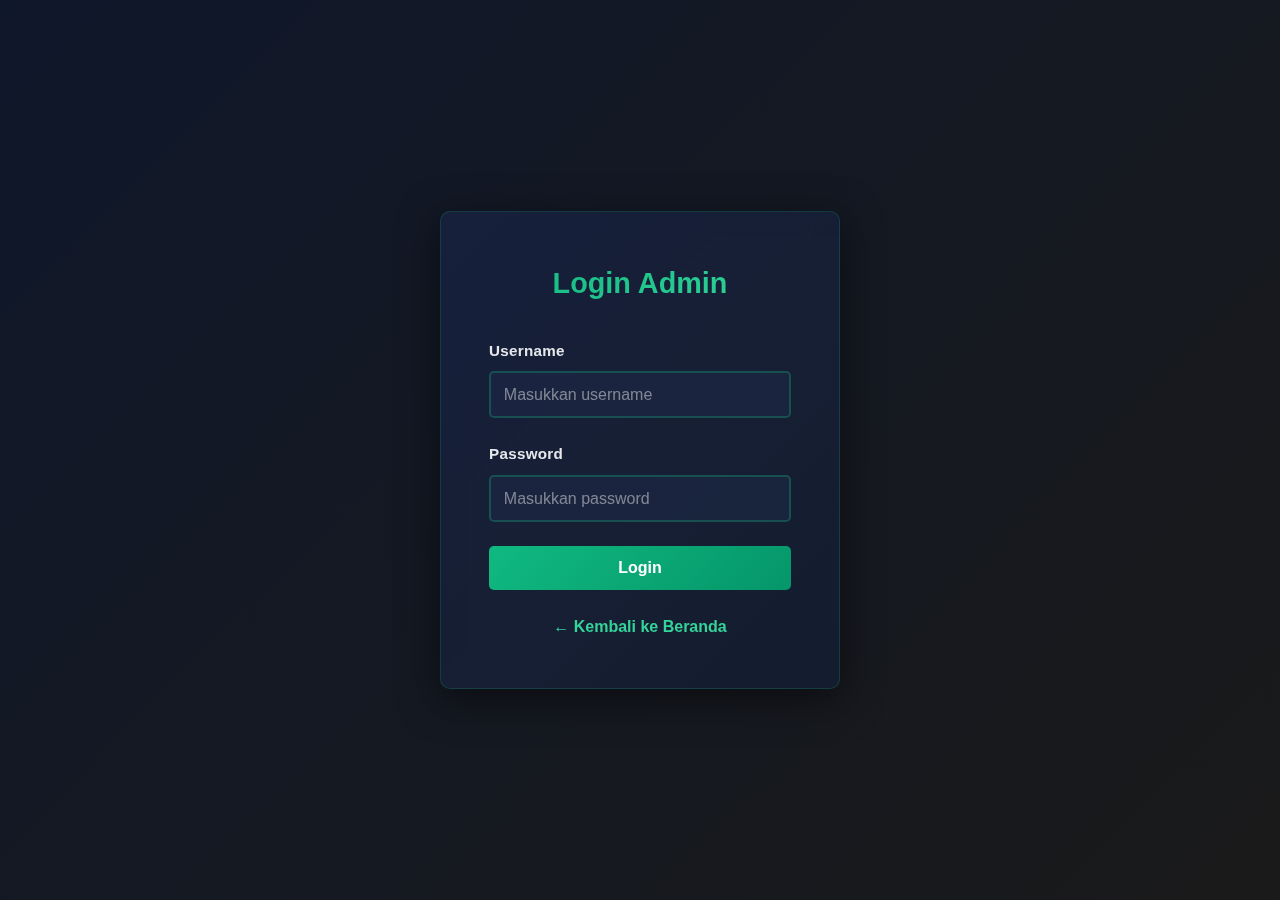
<file: login.html>
<!DOCTYPE html>
<html lang="id">
<head>
    <meta charset="UTF-8">
    <meta name="viewport" content="width=device-width, initial-scale=1.0">
    <title>Login Admin - Pemeliharaan Fasilitas</title>
    <link rel="stylesheet" href="style.css">
    <style>
        .login-container {
            display: flex;
            justify-content: center;
            align-items: center;
            min-height: 100vh;
            background: linear-gradient(135deg, #0f172a 0%, #1a1a1a 100%);
        }

        .login-box {
            background: linear-gradient(135deg, rgba(25, 35, 65, 0.8) 0%, rgba(20, 30, 50, 0.8) 100%);
            padding: 3rem;
            border-radius: 10px;
            box-shadow: 0 10px 40px rgba(0, 0, 0, 0.5);
            width: 100%;
            max-width: 400px;
            border: 1px solid rgba(16, 185, 129, 0.2);
            backdrop-filter: blur(10px);
        }

        .login-box h2 {
            text-align: center;
            color: #ffffff;
            margin-bottom: 2rem;
            font-size: 1.8rem;
            background: linear-gradient(135deg, #10b981 0%, #34d399 100%);
            -webkit-background-clip: text;
            -webkit-text-fill-color: transparent;
            background-clip: text;
        }

        .form-group {
            margin-bottom: 1.5rem;
        }

        .form-group label {
            display: block;
            margin-bottom: 0.5rem;
            color: #e5e7eb;
            font-weight: 600;
        }

        .form-group input {
            width: 100%;
            padding: 0.8rem;
            border: 2px solid rgba(16, 185, 129, 0.3);
            border-radius: 5px;
            font-size: 1rem;
            transition: border-color 0.3s ease;
            background: rgba(30, 40, 70, 0.6);
            color: #ffffff;
        }

        .form-group input::placeholder {
            color: rgba(229, 231, 235, 0.5);
        }

        .form-group input:focus {
            outline: none;
            border-color: #10b981;
            box-shadow: 0 0 0 4px rgba(16, 185, 129, 0.25);
            background: rgba(40, 50, 80, 0.7);
        }

        .btn-login {
            width: 100%;
            padding: 0.8rem;
            background: linear-gradient(135deg, #10b981 0%, #059669 100%);
            color: white;
            border: none;
            border-radius: 5px;
            font-size: 1rem;
            font-weight: bold;
            cursor: pointer;
            transition: transform 0.3s ease, box-shadow 0.3s ease;
        }

        .btn-login:hover {
            transform: translateY(-2px);
            box-shadow: 0 5px 20px rgba(16, 185, 129, 0.5);
        }

        .error-message {
            color: #fca5a5;
            text-align: center;
            margin-bottom: 1rem;
            padding: 0.8rem;
            background: linear-gradient(135deg, rgba(220, 38, 38, 0.2) 0%, rgba(153, 27, 27, 0.1) 100%);
            border-radius: 5px;
            display: none;
            border: 1px solid rgba(220, 38, 38, 0.3);
        }

        .back-link {
            text-align: center;
            margin-top: 1.5rem;
        }

        .back-link a {
            color: #34d399;
            text-decoration: none;
            font-weight: 600;
            transition: color 0.3s ease;
        }

        .back-link a:hover {
            color: #10b981;
            text-decoration: underline;
        }
    </style>
</head>
<body>
    <div class="login-container">
        <div class="login-box">
            <h2>Login Admin</h2>
            <div id="errorMessage" class="error-message"></div>
            <form id="loginForm">
                <div class="form-group">
                    <label for="username">Username</label>
                    <input type="text" id="username" name="username" required placeholder="Masukkan username">
                </div>
                <div class="form-group">
                    <label for="password">Password</label>
                    <input type="password" id="password" name="password" required placeholder="Masukkan password">
                </div>
                <button type="submit" class="btn-login">Login</button>
            </form>
            <div class="back-link">
                <a href="index.html">← Kembali ke Beranda</a>
            </div>
        </div>
    </div>

    <script>
        // Kredensial admin (dalam praktik real, ini harus di server dengan enkripsi)
        const ADMIN_USERNAME = 'admin';
        const ADMIN_PASSWORD = 'admin1122';

        document.getElementById('loginForm').addEventListener('submit', function(e) {
            e.preventDefault();
            
            const username = document.getElementById('username').value.trim();
            const password = document.getElementById('password').value.trim();
            const errorMessage = document.getElementById('errorMessage');

            // Validasi input tidak kosong
            if (!username || !password) {
                errorMessage.textContent = 'Username dan password tidak boleh kosong!';
                errorMessage.style.display = 'block';
                setTimeout(() => {
                    errorMessage.style.display = 'none';
                }, 3000);
                return;
            }

            // Validasi panjang password minimal
            if (password.length < 6) {
                errorMessage.textContent = 'Password minimal 6 karakter!';
                errorMessage.style.display = 'block';
                setTimeout(() => {
                    errorMessage.style.display = 'none';
                }, 3000);
                return;
            }

            // Validasi username dan password
            if (username === ADMIN_USERNAME && password === ADMIN_PASSWORD) {
                // Simpan session ke localStorage
                localStorage.setItem('adminLoggedIn', 'true');
                localStorage.setItem('adminUsername', username);
                
                // Hapus pesan error jika ada
                errorMessage.style.display = 'none';
                
                // Tampilkan loading
                const btn = event.target.querySelector('button');
                const originalText = btn.textContent;
                btn.textContent = 'Memproses...';
                btn.disabled = true;
                
                // Redirect ke dashboard admin setelah 1 detik
                setTimeout(() => {
                    window.location.href = 'admin.html';
                }, 1000);
            } else {
                errorMessage.textContent = 'Username atau password salah!';
                errorMessage.style.display = 'block';
                
                // Hapus pesan error setelah 3 detik
                setTimeout(() => {
                    errorMessage.style.display = 'none';
                }, 3000);
                
                // Kosongkan field password
                document.getElementById('password').value = '';
                document.getElementById('password').focus();
            }
        });

        // Fokus ke field password saat enter di username
        document.getElementById('username').addEventListener('keypress', function(e) {
            if (e.key === 'Enter') {
                document.getElementById('password').focus();
            }
        });

        // Submit form saat enter di password
        document.getElementById('password').addEventListener('keypress', function(e) {
            if (e.key === 'Enter') {
                document.getElementById('loginForm').dispatchEvent(new Event('submit'));
            }
        });

        // Clear error message saat user mulai mengetik
        document.getElementById('username').addEventListener('input', function() {
            document.getElementById('errorMessage').style.display = 'none';
        });

        document.getElementById('password').addEventListener('input', function() {
            document.getElementById('errorMessage').style.display = 'none';
        });
    </script>
</body>
</html>
</file>
<file: style.css>
* {
    margin: 0;
    padding: 0;
    box-sizing: border-box;
}

body {
    font-family: 'Inter', 'Segoe UI', Tahoma, Geneva, Verdana, sans-serif;
    line-height: 1.6;
    color: #ffffff;
    background: linear-gradient(135deg, #0f172a 0%, #1a1a1a 100%);
    font-feature-settings: "kern" 1;
    background-attachment: fixed;
}

.container {
    max-width: 1200px;
    margin: 0 auto;
    padding: 0 20px;
}

/* ============================================
   3D ANIMATIONS & MODERN EFFECTS
   ============================================ */

/* 3D Scene Container Styling */
.hero-3d-wrapper {
    position: absolute;
    top: 0;
    left: 0;
    right: 0;
    bottom: 0;
    z-index: 0;
    overflow: hidden;
    opacity: 0.75;
    background: linear-gradient(135deg, rgba(16, 185, 129, 0.1) 0%, rgba(5, 150, 105, 0.05) 100%);
    filter: blur(0.5px);
}

#hero-3d-container {
    width: 100%;
    height: 100%;
    position: relative;
}

#hero-3d-container canvas {
    display: block !important;
    width: 100% !important;
    height: 100% !important;
}

/* Footer 3D Container */
.footer-3d-wrapper {
    position: absolute;
    top: 0;
    left: 0;
    right: 0;
    height: 100%;
    z-index: 0;
    opacity: 0.5;
    pointer-events: none;
    overflow: hidden;
}

#footer-3d-container {
    width: 100%;
    height: 100%;
}

#footer-3d-container canvas {
    display: block !important;
    width: 100% !important;
    height: 100% !important;
}

/* Glow Effects for 3D Models */
@keyframes glowPulse {
    0%, 100% {
        filter: drop-shadow(0 0 8px rgba(16, 185, 129, 0.4));
    }
    50% {
        filter: drop-shadow(0 0 16px rgba(16, 185, 129, 0.8)) drop-shadow(0 0 24px rgba(102, 126, 234, 0.4));
    }
}

@keyframes float3D {
    0%, 100% {
        transform: translateY(0px) translateZ(0);
    }
    50% {
        transform: translateY(-10px) translateZ(10px);
    }
}

@keyframes rotate3D {
    from {
        transform: rotateX(0) rotateY(0) rotateZ(0);
    }
    to {
        transform: rotateX(360deg) rotateY(360deg) rotateZ(360deg);
    }
}

/* Shimmer effect untuk cards */
@keyframes shimmer3D {
    0% {
        filter: brightness(1);
    }
    50% {
        filter: brightness(1.2) drop-shadow(0 0 20px rgba(16, 185, 129, 0.5));
    }
    100% {
        filter: brightness(1);
    }
}

/* Header & Navigation - Modern Glass Effect */
.header {
    background: rgba(15, 23, 42, 0.98);
    backdrop-filter: blur(20px);
    color: white;
    padding: 1rem 0;
    box-shadow: 0 8px 32px rgba(0, 0, 0, 0.5), 0 2px 8px rgba(0, 0, 0, 0.3);
    position: sticky;
    top: 0;
    z-index: 100;
    border-bottom: 2px solid rgba(16, 185, 129, 0.3);
    animation: slideDown 0.6s ease;
}

@keyframes slideDown {
    from {
        transform: translateY(-100%);
        opacity: 0;
    }
    to {
        transform: translateY(0);
        opacity: 1;
    }
}

.header-content {
    display: flex;
    justify-content: space-between;
    align-items: center;
    max-width: 1200px;
    margin: 0 auto;
    padding: 0 20px;
}

.logo h1 {
    font-size: 1.8rem;
    font-weight: 900;
    letter-spacing: -0.5px;
    text-shadow: 0 2px 8px rgba(0,0,0,0.2);
    color: white;
    animation: slideInTitle 0.6s ease, glowPulse 4s ease-in-out infinite;
}

.navbar ul {
    display: flex;
    list-style: none;
    gap: 0.3rem;
    flex-wrap: wrap;
}

.navbar a {
    color: white;
    text-decoration: none;
    font-weight: 600;
    font-size: 0.95rem;
    padding: 0.7rem 1.3rem;
    border-radius: 25px;
    transition: all 0.3s cubic-bezier(0.4, 0, 0.2, 1);
    position: relative;
    overflow: hidden;
    display: inline-block;
    letter-spacing: 0.2px;
    backdrop-filter: blur(10px);
}

.navbar a::before {
    content: '';
    position: absolute;
    top: 50%;
    left: 50%;
    width: 0;
    height: 0;
    background: rgba(255,255,255,0.2);
    border-radius: 50%;
    transform: translate(-50%, -50%);
    transition: width 0.5s ease, height 0.5s ease;
}

.navbar a:hover::before {
    width: 300px;
    height: 300px;
}

.navbar a:hover {
    transform: translateY(-3px);
    box-shadow: 0 8px 16px rgba(255,255,255,0.3);
    background: rgba(255, 255, 255, 0.15);
}

/* Main Content */
.main-content {
    min-height: calc(100vh - 200px);
}

.section {
    padding: 6rem 0;
    position: relative;
    overflow: hidden;
    animation: fadeInSection 0.8s ease-out both;
    backdrop-filter: blur(0.5px);
}

.section:nth-child(1) { animation-delay: 0s; }
.section:nth-child(2) { animation-delay: 0.2s; }
.section:nth-child(3) { animation-delay: 0.4s; }

@keyframes fadeInSection {
    from {
        opacity: 0;
        transform: translateY(30px);
    }
    to {
        opacity: 1;
        transform: translateY(0);
    }
}

.section::before {
    content: '';
    position: absolute;
    top: 0;
    left: 0;
    right: 0;
    height: 1px;
    background: linear-gradient(90deg, transparent, rgba(16,185,129,0.3), transparent);
    animation: slideIn 1s ease-out;
}

@keyframes slideIn {
    from {
        transform: scaleX(0);
        transform-origin: left;
    }
    to {
        transform: scaleX(1);
        transform-origin: left;
    }
}

.section h2 {
    text-align: center;
    font-size: 2.8rem;
    margin-bottom: 1rem;
    color: #ffffff;
    letter-spacing: -1.5px;
    font-weight: 900;
    text-transform: uppercase;
    background: linear-gradient(135deg, #10b981 0%, #34d399 100%);
    -webkit-background-clip: text;
    -webkit-text-fill-color: transparent;
    background-clip: text;
    text-shadow: 0 2px 10px rgba(16, 185, 129, 0.3);
}

.section h2::after {
    content: '';
    display: block;
    width: 100px;
    height: 6px;
    background: linear-gradient(90deg, #10b981, #059669, #047857);
    margin: 1.5rem auto 0;
    border-radius: 3px;
    box-shadow: 0 4px 12px rgba(16, 185, 129, 0.3);
}

/* Hero Section - Premium Design dengan 3D */
.hero {
    background: linear-gradient(135deg, rgba(15, 23, 42, 0.95) 0%, rgba(20, 30, 50, 0.95) 100%), url('https://images.unsplash.com/photo-1486406146926-c627a92ad1ab?w=1200&h=600&fit=crop') center/cover;
    color: white;
    text-align: center;
    padding: 10rem 0 8rem;
    position: relative;
    overflow: hidden;
    min-height: 600px;
    display: flex;
    align-items: center;
    justify-content: center;
    animation: heroGlow 6s ease-in-out infinite;
}

@keyframes heroGlow {
    0%, 100% {
        box-shadow: inset 0 0 30px rgba(16, 185, 129, 0.3), 0 0 40px rgba(16, 185, 129, 0.2);
    }
    50% {
        box-shadow: inset 0 0 50px rgba(16, 185, 129, 0.5), 0 0 60px rgba(16, 185, 129, 0.4);
    }
}

.hero::before {
    content: '';
    position: absolute;
    top: -50%;
    right: -10%;
    width: 600px;
    height: 600px;
    background: radial-gradient(circle, rgba(255,255,255,0.1) 0%, transparent 70%);
    border-radius: 50%;
    animation: float 6s ease-in-out infinite, rotate3D 20s linear infinite;
}

.hero::after {
    content: '';
    position: absolute;
    bottom: -30%;
    left: -5%;
    width: 500px;
    height: 500px;
    background: radial-gradient(circle, rgba(255,255,255,0.1) 0%, transparent 70%);
    border-radius: 50%;
    animation: float 8s ease-in-out infinite reverse, rotate3D 30s linear infinite reverse;
}

.hero .container {
    position: relative;
    z-index: 2;
}

.hero h2 {
    color: white;
    font-size: 3.2rem;
    margin-bottom: 1rem;
    letter-spacing: -2px;
    font-weight: 900;
    text-transform: uppercase;
    animation: slideInDown 0.8s ease, glowPulse 4s ease-in-out infinite;
    text-shadow: 0 4px 20px rgba(0,0,0,0.4), 0 0 40px rgba(255,255,255,0.2);
}

.hero h2::after {
    background: rgba(255,255,255,0.5);
}

.hero p {
    font-size: 1.2rem;
    opacity: 0.98;
    max-width: 600px;
    margin: 0 auto;
    font-weight: 500;
    letter-spacing: 0.3px;
    animation: slideInUp 0.8s ease 0.2s both;
}

@keyframes slideInDown {
    from {
        opacity: 0;
        transform: translateY(-30px);
    }
    to {
        opacity: 1;
        transform: translateY(0);
    }
}

@keyframes slideInUp {
    from {
        opacity: 0;
        transform: translateY(30px);
    }
    to {
        opacity: 1;
        transform: translateY(0);
    }
}

@keyframes float {
    0%, 100% { transform: translateY(0px); }
    50% { transform: translateY(30px); }
}

/* Card Grid */
.card-grid {
    display: grid;
    grid-template-columns: repeat(auto-fit, minmax(300px, 1fr));
    gap: 2rem;
    margin-bottom: 2rem;
}

.card {
    background: linear-gradient(135deg, rgba(30, 40, 70, 0.8) 0%, rgba(25, 35, 65, 0.8) 100%);
    border-radius: 20px;
    padding: 3rem 2rem;
    text-align: center;
    box-shadow: 0 10px 40px rgba(0, 0, 0, 0.3), 0 2px 8px rgba(0, 0, 0, 0.2);
    transition: all 0.4s cubic-bezier(0.175, 0.885, 0.32, 1.275);
    border: 2px solid rgba(16, 185, 129, 0.3);
    position: relative;
    overflow: hidden;
    animation: slideInUp 0.6s ease both;
    perspective: 1000px;
    backdrop-filter: blur(10px);
}

.card:nth-child(1) { animation-delay: 0.1s; }
.card:nth-child(2) { animation-delay: 0.2s; }
.card:nth-child(3) { animation-delay: 0.3s; }
.card:nth-child(4) { animation-delay: 0.4s; }
.card:nth-child(5) { animation-delay: 0.5s; }

.card::before {
    content: '';
    position: absolute;
    top: 0;
    left: 0;
    right: 0;
    height: 5px;
    background: linear-gradient(90deg, #10b981, #059669, #047857);
    transform: scaleX(0);
    transform-origin: left;
    transition: transform 0.4s ease;
}

.card:hover::before {
    transform: scaleX(1);
}

.card:hover {
    transform: translateY(-20px) scale(1.05) rotateX(5deg);
    box-shadow: 0 30px 60px rgba(16, 185, 129, 0.4), 0 0 30px rgba(102, 126, 234, 0.4), inset 0 1px 0 rgba(255, 255, 255, 0.2);
    border-color: rgba(16, 185, 129, 0.6);
    background: linear-gradient(135deg, rgba(40, 50, 80, 0.9) 0%, rgba(35, 45, 75, 0.9) 50%, rgba(30, 40, 70, 0.9) 100%);
    animation: shimmer3D 1s ease;
}

.card-icon {
    font-size: 3.5rem;
    margin-bottom: 1.5rem;
    display: inline-block;
    padding: 1.5rem;
    border-radius: 50%;
    background: linear-gradient(135deg, rgba(16, 185, 129, 0.2) 0%, rgba(5, 150, 105, 0.1) 100%);
    transition: all 0.4s cubic-bezier(0.175, 0.885, 0.32, 1.275);
    animation: bounce 2s ease-in-out infinite, float3D 3s ease-in-out infinite;
    box-shadow: 0 8px 16px rgba(16, 185, 129, 0.25);
}

.card:nth-child(2) .card-icon { animation-delay: 0.2s, 0.2s; }
.card:nth-child(3) .card-icon { animation-delay: 0.4s, 0.4s; }
.card:nth-child(4) .card-icon { animation-delay: 0.6s, 0.6s; }
.card:nth-child(5) .card-icon { animation-delay: 0.8s, 0.8s; }

.card:hover .card-icon {
    transform: scale(1.25) rotateY(360deg);
    background: linear-gradient(135deg, rgba(16, 185, 129, 0.4) 0%, rgba(5, 150, 105, 0.3) 100%);
    box-shadow: 0 12px 28px rgba(16, 185, 129, 0.45), 0 0 30px rgba(102, 126, 234, 0.4);
}

@keyframes bounce {
    0%, 100% { transform: translateY(0); }
    50% { transform: translateY(-10px); }
}

@keyframes bounce {
    0%, 100% { transform: translateY(0); }
    50% { transform: translateY(-10px); }
}

.card h3 {
    color: #ffffff;
    margin-bottom: 1rem;
    font-size: 1.5rem;
    letter-spacing: -0.3px;
    font-weight: 800;
    background: linear-gradient(135deg, #34d399 0%, #10b981 100%);
    -webkit-background-clip: text;
    -webkit-text-fill-color: transparent;
    background-clip: text;
}

.card p {
    color: #e5e7eb;
    line-height: 1.8;
    font-size: 1rem;
    font-weight: 500;
}

/* Pengumuman & Agenda Card */
.data-grid {
    display: grid;
    grid-template-columns: repeat(auto-fill, minmax(350px, 1fr));
    gap: 2rem;
    margin-bottom: 1rem;
}

.data-card {
    background: linear-gradient(135deg, #ffffff 0%, #f9fafb 100%);
    border-radius: 16px;
    padding: 2.2rem;
    box-shadow: 0 10px 35px rgba(16,185,129,0.1), 0 2px 8px rgba(0, 0, 0, 0.05);
    transition: all 0.4s cubic-bezier(0.175, 0.885, 0.32, 1.275);
    border-left: 6px solid #10b981;
    position: relative;
    overflow: hidden;
}

.data-card::before {
    content: '';
    position: absolute;
    top: 0;
    right: -50%;
    width: 100%;
    height: 100%;
    background: linear-gradient(135deg, rgba(16, 185, 129, 0.1) 0%, transparent 100%);
    transition: right 0.4s ease;
}

.data-card:hover::before {
    right: -100%;
}

.data-card:hover {
    transform: translateY(-8px);
    box-shadow: 0 15px 50px rgba(16,185,129,0.2), 0 8px 16px rgba(0, 0, 0, 0.1);
    border-left-color: #047857;
}
.data-card::after {
    content: '';
    position: absolute;
    top: 0;
    right: -50px;
    width: 100px;
    height: 100px;
    background: radial-gradient(circle, rgba(16,185,129,0.12) 0%, transparent 70%);
    border-radius: 50%;
    transition: all 0.4s ease;
}

.data-card:hover {
    transform: translateY(-8px);
    box-shadow: 0 15px 40px rgba(16,185,129,0.25);
    border-left-color: #059669;
}

.data-card:hover::after {
    right: -20px;
}

.data-card .tanggal {
    color: #6b7280;
    font-size: 0.85rem;
    margin-bottom: 0.8rem;
    text-transform: uppercase;
    letter-spacing: 0.8px;
    font-weight: 700;
}

.data-card .label {
    color: #10b981;
    font-weight: 800;
    font-size: 0.9rem;
    padding: 0.4rem 0.8rem;
    background: rgba(16,185,129,0.1);
    border-radius: 6px;
    display: inline-block;
    margin-bottom: 0.8rem;
    letter-spacing: 0.3px;
}

.data-card .info-item {
    margin-bottom: 0.8rem;
    font-size: 0.95rem;
}

.data-card .info-label {
    color: #6b7280;
    font-weight: 700;
    font-size: 0.85rem;
    text-transform: uppercase;
    letter-spacing: 0.4px;
}

.data-card .info-value {
    color: #1f2937;
    font-weight: 700;
    margin-top: 0.3rem;
    padding-left: 0.5rem;
    border-left: 3px solid #10b981;
    padding-left: 0.8rem;
}

.data-card .deskripsi {
    color: #4b5563;
    font-size: 0.9rem;
    line-height: 1.6;
    margin-top: 1rem;
    padding-top: 1rem;
    border-top: 1px solid rgba(16,185,129,0.1);
    font-weight: 500;
}

.empty-message {
    text-align: center;
    padding: 2rem;
    color: #9ca3af;
    font-size: 0.95rem;
    font-weight: 500;
}

.pengumuman-card-home {
    background: white;
    border-left: 5px solid #10b981;
    padding: 1.8rem;
    border-radius: 12px;
    box-shadow: 0 5px 20px rgba(16,185,129,0.15);
    transition: all 0.4s cubic-bezier(0.175, 0.885, 0.32, 1.275);
    position: relative;
    overflow: hidden;
}

.pengumuman-card-home::after {
    content: '';
    position: absolute;
    top: 0;
    right: -50px;
    width: 100px;
    height: 100px;
    background: radial-gradient(circle, rgba(16,185,129,0.12) 0%, transparent 70%);
    border-radius: 50%;
    transition: all 0.4s ease;
}

.pengumuman-card-home:hover {
    transform: translateX(8px) translateY(-5px);
    box-shadow: 0 15px 40px rgba(16,185,129,0.3);
    border-left-color: #059669;
}

.pengumuman-card-home:hover::after {
    right: -20px;
}

.pengumuman-card-home .tanggal {
    color: #6b7280;
    font-size: 0.85rem;
    margin-bottom: 0.8rem;
    text-transform: uppercase;
    letter-spacing: 0.8px;
    font-weight: 700;
}

.pengumuman-card-home .judul {
    color: #047857;
    font-weight: 900;
    font-size: 1.15rem;
    margin-bottom: 0.8rem;
    letter-spacing: -0.3px;
}

.pengumuman-card-home .isi {
    color: #4b5563;
    font-size: 0.95rem;
    line-height: 1.6;
    font-weight: 500;
}

.agenda-card-home {
    background: white;
    border-left: 5px solid #10b981;
    padding: 1.8rem;
    border-radius: 12px;
    box-shadow: 0 5px 20px rgba(16,185,129,0.15);
    transition: all 0.4s cubic-bezier(0.175, 0.885, 0.32, 1.275);
    position: relative;
    overflow: hidden;
}

.agenda-card-home::after {
    content: '';
    position: absolute;
    top: 0;
    right: -50px;
    width: 100px;
    height: 100px;
    background: radial-gradient(circle, rgba(16,185,129,0.12) 0%, transparent 70%);
    border-radius: 50%;
    transition: all 0.4s ease;
}

.agenda-card-home:hover {
    transform: translateX(8px) translateY(-5px);
    box-shadow: 0 15px 40px rgba(16,185,129,0.3);
    border-left-color: #059669;
}

.agenda-card-home:hover::after {
    right: -20px;
}

.agenda-card-home .jam {
    background: linear-gradient(135deg, #10b981, #059669);
    color: white;
    padding: 0.6rem 1rem;
    border-radius: 8px;
    font-weight: 800;
    display: inline-block;
    margin-bottom: 0.8rem;
    font-size: 0.9rem;
    letter-spacing: 0.5px;
    box-shadow: 0 4px 12px rgba(16,185,129,0.35);
}

.agenda-card-home .tanggal {
    color: #6b7280;
    font-size: 0.85rem;
    margin-bottom: 0.8rem;
    text-transform: uppercase;
    letter-spacing: 0.8px;
    font-weight: 700;
}

.agenda-card-home .judul {
    color: #047857;
    font-weight: 900;
    font-size: 1.15rem;
    margin-bottom: 0.8rem;
    letter-spacing: -0.3px;
}

.agenda-card-home .pic {
    color: #4b5563;
    font-size: 0.9rem;
    margin-bottom: 0.6rem;
    font-weight: 700;
    letter-spacing: 0.2px;
}

.agenda-card-home .keterangan {
    color: #5a6b79;
    font-size: 0.9rem;
    line-height: 1.6;
    font-weight: 500;
}

/* Section dengan background */
.section:nth-child(odd) {
    background: linear-gradient(135deg, rgba(16,185,129,0.06) 0%, rgba(5,150,105,0.04) 100%);
}

.section:nth-child(even) {
    background: #ffffff;
    color: #0f172a; /* Dark text for readability on light background */
}

/* Ensure headings and common text become dark on light sections */
.section:nth-child(even) h2 {
    -webkit-text-fill-color: initial !important;
    -webkit-background-clip: unset !important;
    background-clip: unset !important;
    background: none !important;
    color: #047857 !important; /* strong green for headings */
    text-shadow: none !important;
}

.section:nth-child(even) h2::after {
    background: linear-gradient(90deg, #047857, #059669) !important;
    box-shadow: none !important;
}

/* Make paragraph, card and table text dark on light sections */
.section:nth-child(even) p,
.section:nth-child(even) .card p,
.section:nth-child(even) .data-card .isi,
.section:nth-child(even) .pengumuman-card-home .isi,
.section:nth-child(even) .agenda-card-home .keterangan {
    color: #0f172a !important;
}

/* Table adjustments for better contrast and spacing */
.data-table {
    width: 100%;
    border-collapse: collapse;
    background: transparent;
    color: inherit;
}
.data-table th,
.data-table td {
    padding: 0.9rem 1rem;
    border-bottom: 1px solid rgba(4, 120, 87, 0.12);
    text-align: left;
    vertical-align: middle;
    color: inherit;
    font-weight: 600;
}
.table-responsive { overflow-x: auto; }

/* Ensure links and small labels are visible */
.section:nth-child(even) a,
.section:nth-child(even) .label,
.section:nth-child(even) .data-card .info-value {
    color: #065f46 !important;
}

/* Footer */
.footer {
    background: linear-gradient(135deg, #0f172a 0%, #1a1a1a 50%, #1f2a3a 100%);
    color: white;
    text-align: center;
    padding: 4rem 0 2rem;
    margin-top: 6rem;
    border-top: 3px solid rgba(16, 185, 129, 0.3);
    position: relative;
    overflow: hidden;
    animation: footerGlow 6s ease-in-out infinite;
}

@keyframes footerGlow {
    0%, 100% {
        box-shadow: inset 0 0 30px rgba(16, 185, 129, 0.3);
    }
    50% {
        box-shadow: inset 0 0 50px rgba(16, 185, 129, 0.6), 0 0 30px rgba(16, 185, 129, 0.2);
    }
}

.footer::before {
    content: '';
    position: absolute;
    top: 0;
    left: 0;
    right: 0;
    bottom: 0;
    background: 
        radial-gradient(circle at 20% 50%, rgba(255,255,255,0.1) 0%, transparent 50%),
        radial-gradient(circle at 80% 80%, rgba(255,255,255,0.05) 0%, transparent 50%);
    pointer-events: none;
    animation: shimmer3D 4s ease-in-out infinite;
}

.footer .container {
    position: relative;
    z-index: 2;
}

.footer p {
    margin: 0.8rem 0;
    opacity: 0.98;
    font-weight: 500;
    letter-spacing: 0.4px;
    font-size: 0.95rem;
    animation: slideInUp 0.8s ease;
}

.footer a {
    color: #34d399;
    text-decoration: none;
    transition: all 0.3s cubic-bezier(0.4, 0, 0.2, 1);
    font-weight: 700;
    position: relative;
    padding-bottom: 2px;
}

.footer a::after {
    content: '';
    position: absolute;
    bottom: 0;
    left: 0;
    width: 0;
    height: 2px;
    background: #34d399;
    transition: width 0.3s ease;
    box-shadow: 0 0 10px rgba(52, 211, 153, 0.5);
}

.footer a:hover::after {
    width: 100%;
    box-shadow: 0 0 20px rgba(167, 243, 208, 0.8);
}

.footer a:hover {
    color: white;
    text-decoration: underline;
    text-shadow: 0 0 10px rgba(167, 243, 208, 0.6);
    animation: glowPulse 1s ease;
}

/* Responsive Design */
@media (max-width: 1024px) {
    .section h2 {
        font-size: 2rem;
    }

    .hero h2 {
        font-size: 2.5rem;
    }

    .card-grid {
        grid-template-columns: repeat(auto-fit, minmax(250px, 1fr));
        gap: 1.5rem;
    }
}

@media (max-width: 768px) {
    .header-content {
        flex-direction: column;
        gap: 1rem;
    }

    .navbar ul {
        flex-direction: column;
        gap: 0.5rem;
        width: 100%;
    }

    .navbar a {
        display: block;
        text-align: center;
        padding: 0.7rem 1rem;
        border-radius: 8px;
    }

    .logo h1 {
        font-size: 1.5rem;
    }

    .section {
        padding: 3rem 0;
    }

    .section h2 {
        font-size: 1.8rem;
        margin-bottom: 0.8rem;
    }

    .hero {
        padding: 4rem 0;
    }

    .hero h2 {
        font-size: 2rem;
    }

    .hero p {
        font-size: 1rem;
    }

    .card {
        padding: 1.8rem 1.3rem;
    }

    .card-icon {
        font-size: 2.8rem;
    }

    .card h3 {
        font-size: 1.1rem;
    }

    .card-grid {
        grid-template-columns: 1fr;
    }

    .data-grid {
        grid-template-columns: 1fr;
    }

    #pengumuman-agenda .container > div {
        grid-template-columns: 1fr !important;
    }

    .pengumuman-card-home,
    .agenda-card-home {
        padding: 1.3rem;
    }

    .pengumuman-card-home .judul,
    .agenda-card-home .judul {
        font-size: 1rem;
    }

    .main-content {
        min-height: auto;
    }
}

@media (max-width: 480px) {
    .navbar ul {
        gap: 0.3rem;
    }

    .navbar a {
        font-size: 0.85rem;
        padding: 0.5rem 0.8rem;
    }

    .section {
        padding: 2rem 0;
    }

    .section h2 {
        font-size: 1.5rem;
    }

    .hero h2 {
        font-size: 1.6rem;
    }

    .hero p {
        font-size: 0.9rem;
    }

    .card {
        padding: 1.3rem 1rem;
    }

    .card-icon {
        font-size: 2.2rem;
        margin-bottom: 0.8rem;
    }

    .card h3 {
        font-size: 1rem;
        font-weight: 800;
    }

    .card p {
        font-size: 0.85rem;
    }

    .pengumuman-card-home,
    .agenda-card-home {
        padding: 1rem;
    }

    .pengumuman-card-home .tanggal,
    .agenda-card-home .tanggal {
        font-size: 0.75rem;
    }

    .pengumuman-card-home .isi,
    .agenda-card-home .keterangan {
        font-size: 0.85rem;
    }

    .footer {
        padding: 1.5rem 0;
    }

    .footer p {
        font-size: 0.85rem;
    }

    /* Tabel Data Styles */
    .table-responsive {
        overflow-x: auto;
        margin-bottom: 2rem;
    }

    .data-table {
        width: 100%;
        border-collapse: collapse;
        background: linear-gradient(135deg, rgba(25, 35, 65, 0.8) 0%, rgba(20, 30, 50, 0.8) 100%);
        box-shadow: 0 10px 35px rgba(0, 0, 0, 0.3), 0 2px 8px rgba(0, 0, 0, 0.2);
        border-radius: 12px;
        overflow: hidden;
        border: 1px solid rgba(16, 185, 129, 0.2);
        backdrop-filter: blur(10px);
    }

    .data-table thead {
        background: linear-gradient(135deg, #10b981 0%, #059669 100%);
        color: white;
    }

    .data-table th {
        padding: 1.2rem 1rem;
        text-align: left;
        font-weight: 700;
        font-size: 0.95rem;
        border-bottom: 2px solid rgba(255, 255, 255, 0.3);
        letter-spacing: 0.3px;
        color: #ffffff;
    }

    .data-table td {
        padding: 1.1rem 1rem;
        border-bottom: 1px solid rgba(16, 185, 129, 0.2);
        font-size: 0.9rem;
        color: #e5e7eb;
        font-weight: 500;
    }

    .data-table tbody tr {
        transition: all 0.3s ease;
        position: relative;
    }

    .data-table tbody tr::before {
        content: '';
        position: absolute;
        left: 0;
        top: 0;
        height: 100%;
        width: 3px;
        background: linear-gradient(180deg, transparent, #10b981, transparent);
        opacity: 0;
        transition: opacity 0.3s ease;
    }

    .data-table tbody tr:hover::before {
        opacity: 1;
    }

    .data-table tbody tr:hover {
        background: linear-gradient(90deg, rgba(16, 185, 129, 0.15) 0%, transparent 100%);
        box-shadow: inset 0 0 12px rgba(16, 185, 129, 0.2);
        transform: translateX(4px);
    }

    .data-table tbody tr:last-child td {
        border-bottom: none;
    }

    .empty-row {
        text-align: center;
        color: #999;
        padding: 2rem;
        font-style: italic;
    }

    @media (max-width: 768px) {
        .table-responsive {
            overflow-x: auto;
        }

        .data-table {
            font-size: 0.8rem;
        }

        .data-table th,
        .data-table td {
            padding: 0.6rem 0.8rem;
        }
    }
}

/* Category Section Styling */
.category-section {
    position: relative;
    overflow: hidden;
}

.category-section::before {
    content: '';
    position: absolute;
    top: 0;
    left: 0;
    right: 0;
    height: 4px;
    background: linear-gradient(90deg, var(--category-color-1), var(--category-color-2));
    z-index: 1;
}

.category-title {
    margin-bottom: 2rem;
    font-size: 2rem;
    font-weight: 900;
    position: relative;
    display: inline-block;
    padding-bottom: 1rem;
}

.category-title::after {
    content: '';
    position: absolute;
    bottom: 0;
    left: 0;
    width: 100%;
    height: 3px;
    background: linear-gradient(90deg, var(--category-color-1), var(--category-color-2));
    border-radius: 2px;
}

/* Jaringan Listrik - Warna Kuning/Oranye */
.listrik-section {
    --category-color-1: #f59e0b;
    --category-color-2: #d97706;
    background: linear-gradient(135deg, rgba(245, 158, 11, 0.08) 0%, rgba(217, 119, 6, 0.05) 100%);
}

.listrik-title {
    color: #d97706;
}

.listrik-section .data-table thead {
    background: linear-gradient(135deg, #f59e0b 0%, #d97706 100%);
}

.listrik-section .data-table tbody tr:hover {
    background-color: rgba(245, 158, 11, 0.1);
}

.listrik-section .card-icon {
    color: #f59e0b;
    background: rgba(245, 158, 11, 0.1);
}

/* Air Bersih - Warna Biru Langit */
.airbersih-section {
    --category-color-1: #0ea5e9;
    --category-color-2: #0284c7;
    background: linear-gradient(135deg, rgba(14, 165, 233, 0.08) 0%, rgba(2, 132, 199, 0.05) 100%);
}

.airbersih-title {
    color: #0284c7;
}

.airbersih-section .data-table thead {
    background: linear-gradient(135deg, #0ea5e9 0%, #0284c7 100%);
}

.airbersih-section .data-table tbody tr:hover {
    background-color: rgba(14, 165, 233, 0.1);
}

.airbersih-section .card-icon {
    color: #0ea5e9;
    background: rgba(14, 165, 233, 0.1);
}

/* Air Kotor - Warna Coklat */
.airkotor-section {
    --category-color-1: #8b5a3c;
    --category-color-2: #6b4423;
    background: linear-gradient(135deg, rgba(139, 90, 60, 0.08) 0%, rgba(107, 68, 35, 0.05) 100%);
}

.airkotor-title {
    color: #6b4423;
}

.airkotor-section .data-table thead {
    background: linear-gradient(135deg, #8b5a3c 0%, #6b4423 100%);
}

.airkotor-section .data-table tbody tr:hover {
    background-color: rgba(139, 90, 60, 0.1);
}

.airkotor-section .card-icon {
    color: #8b5a3c;
    background: rgba(139, 90, 60, 0.1);
}

/* Perbaikan AC - Warna Biru Muda/Cyan */
.ac-section {
    --category-color-1: #06b6d4;
    --category-color-2: #0891b2;
    background: linear-gradient(135deg, rgba(6, 182, 212, 0.08) 0%, rgba(8, 145, 178, 0.05) 100%);
}

.ac-title {
    color: #0891b2;
}

.ac-section .data-table thead {
    background: linear-gradient(135deg, #06b6d4 0%, #0891b2 100%);
}

.ac-section .data-table tbody tr:hover {
    background-color: rgba(6, 182, 212, 0.1);
}

.ac-section .card-icon {
    color: #06b6d4;
    background: rgba(6, 182, 212, 0.1);
}

/* Kendaraan Dinas - Warna Ungu/Purple */
.kendaraan-section {
    --category-color-1: #a855f7;
    --category-color-2: #9333ea;
    background: linear-gradient(135deg, rgba(168, 85, 247, 0.08) 0%, rgba(147, 51, 234, 0.05) 100%);
}

.kendaraan-title {
    color: #9333ea;
}

.kendaraan-section .data-table thead {
    background: linear-gradient(135deg, #a855f7 0%, #9333ea 100%);
}

.kendaraan-section .data-table tbody tr:hover {
    background-color: rgba(168, 85, 247, 0.1);
}

.kendaraan-section .card-icon {
    color: #a855f7;
    background: rgba(168, 85, 247, 0.1);
}

/* Gallery Section Styling */
.gallery-section {
    background: linear-gradient(135deg, rgba(16, 185, 129, 0.05) 0%, rgba(5, 150, 105, 0.05) 100%);
}

/* Gallery Filter Buttons */
.gallery-filter {
    display: flex;
    justify-content: center;
    gap: 1rem;
    flex-wrap: wrap;
    margin-bottom: 3rem;
    padding: 1.5rem;
    background: white;
    border-radius: 20px;
    box-shadow: 0 5px 20px rgba(16, 185, 129, 0.1);
}

.filter-btn {
    padding: 0.8rem 1.8rem;
    border: 2px solid rgba(16, 185, 129, 0.3);
    border-radius: 25px;
    background: white;
    color: #047857;
    font-weight: 700;
    cursor: pointer;
    transition: all 0.3s cubic-bezier(0.4, 0, 0.2, 1);
    font-size: 0.95rem;
    letter-spacing: 0.3px;
}

.filter-btn:hover {
    border-color: #10b981;
    background: linear-gradient(135deg, rgba(16, 185, 129, 0.1) 0%, rgba(5, 150, 105, 0.05) 100%);
    transform: translateY(-2px);
    box-shadow: 0 4px 12px rgba(16, 185, 129, 0.2);
}

.filter-btn.active {
    background: linear-gradient(135deg, #10b981 0%, #059669 100%);
    color: white;
    border-color: #059669;
    box-shadow: 0 8px 20px rgba(16, 185, 129, 0.3);
}

/* Gallery Grid */
.gallery-grid {
    display: grid;
    grid-template-columns: repeat(auto-fill, minmax(250px, 1fr));
    gap: 2rem;
    margin-bottom: 2rem;
}

.gallery-item {
    position: relative;
    border-radius: 16px;
    overflow: hidden;
    background: white;
    box-shadow: 0 10px 30px rgba(16, 185, 129, 0.1);
    transition: all 0.4s cubic-bezier(0.175, 0.885, 0.32, 1.275);
    cursor: pointer;
    animation: fadeInUp 0.6s ease;
}

.gallery-item:hover {
    transform: translateY(-12px) scale(1.02);
    box-shadow: 0 20px 50px rgba(16, 185, 129, 0.25);
}

.gallery-item-image {
    width: 100%;
    height: 200px;
    object-fit: cover;
    background: linear-gradient(135deg, #f0fdf4 0%, #e0e7ff 100%);
    transition: transform 0.4s ease;
}

.gallery-item:hover .gallery-item-image {
    transform: scale(1.08);
}

.gallery-item-overlay {
    position: absolute;
    top: 0;
    left: 0;
    right: 0;
    bottom: 0;
    background: linear-gradient(135deg, rgba(16, 185, 129, 0.9) 0%, rgba(5, 150, 105, 0.9) 100%);
    display: flex;
    flex-direction: column;
    justify-content: center;
    align-items: center;
    opacity: 0;
    transition: opacity 0.3s ease;
    color: white;
    text-align: center;
    padding: 1.5rem;
}

.gallery-item:hover .gallery-item-overlay {
    opacity: 1;
}

.gallery-item-overlay h3 {
    font-size: 1.3rem;
    margin-bottom: 0.5rem;
    font-weight: 800;
}

.gallery-item-overlay p {
    font-size: 0.9rem;
    opacity: 0.95;
}

.gallery-item-category {
    display: inline-block;
    padding: 0.4rem 1rem;
    background: rgba(255, 255, 255, 0.2);
    border-radius: 20px;
    font-size: 0.8rem;
    font-weight: 700;
    margin-bottom: 1rem;
    backdrop-filter: blur(10px);
}

/* Google Drive Button */
.btn-google-drive {
    display: inline-flex;
    align-items: center;
    padding: 1rem 2rem;
    background: linear-gradient(135deg, #4285f4 0%, #3367d6 100%);
    color: white;
    text-decoration: none;
    border-radius: 30px;
    font-weight: 700;
    font-size: 1rem;
    box-shadow: 0 10px 30px rgba(66, 133, 244, 0.3);
    transition: all 0.3s cubic-bezier(0.4, 0, 0.2, 1);
    border: none;
    cursor: pointer;
    letter-spacing: 0.5px;
}

.btn-google-drive:hover {
    transform: translateY(-4px);
    box-shadow: 0 15px 45px rgba(66, 133, 244, 0.4);
    background: linear-gradient(135deg, #3367d6 0%, #2651c6 100%);
}

/* Responsive Gallery */
@media (max-width: 768px) {
    .gallery-grid {
        grid-template-columns: repeat(auto-fill, minmax(150px, 1fr));
        gap: 1.5rem;
    }

    .gallery-filter {
        gap: 0.8rem;
        padding: 1rem;
    }

    .filter-btn {
        padding: 0.6rem 1.2rem;
        font-size: 0.85rem;
    }

    .gallery-item-image {
        height: 150px;
    }
}

@media (max-width: 480px) {
    .gallery-grid {
        grid-template-columns: repeat(auto-fill, minmax(120px, 1fr));
        gap: 1rem;
    }

    .gallery-item-image {
        height: 120px;
    }

    .gallery-filter {
        flex-direction: column;
    }

    .filter-btn {
        width: 100%;
    }
}

/* Image Modal Styling */
.image-modal {
    position: fixed;
    top: 0;
    left: 0;
    right: 0;
    bottom: 0;
    background: rgba(0, 0, 0, 0.9);
    display: flex;
    align-items: center;
    justify-content: center;
    z-index: 1000;
    animation: fadeIn 0.3s ease;
    padding: 1rem;
}

.modal-content {
    position: relative;
    max-width: 90vw;
    max-height: 90vh;
    background: white;
    border-radius: 16px;
    overflow: auto;
    padding: 2rem;
    box-shadow: 0 20px 60px rgba(0, 0, 0, 0.3);
}

.modal-close {
    position: absolute;
    top: 1rem;
    right: 1.5rem;
    font-size: 2rem;
    color: #666;
    cursor: pointer;
    transition: color 0.3s ease;
    z-index: 1001;
}

.modal-close:hover {
    color: #000;
}

.modal-info {
    margin-top: 1.5rem;
    padding-top: 1.5rem;
    border-top: 2px solid #e5e7eb;
}

.modal-info h2 {
    color: #047857;
    font-size: 1.5rem;
    margin-bottom: 1rem;
}

.modal-info p {
    color: #6b7280;
    margin: 0.8rem 0;
    font-size: 0.95rem;
}

/* Vehicle Schedule & Calendar Styling */
.vehicle-filter-btn {
    padding: 0.8rem 1.8rem;
    border: 2px solid rgba(168, 85, 247, 0.3);
    border-radius: 25px;
    background: white;
    color: #9333ea;
    font-weight: 700;
    cursor: pointer;
    transition: all 0.3s cubic-bezier(0.4, 0, 0.2, 1);
    font-size: 0.95rem;
    letter-spacing: 0.3px;
}

.vehicle-filter-btn:hover {
    border-color: #a855f7;
    background: linear-gradient(135deg, rgba(168, 85, 247, 0.1) 0%, rgba(147, 51, 234, 0.05) 100%);
    transform: translateY(-2px);
    box-shadow: 0 4px 12px rgba(168, 85, 247, 0.2);
}

.vehicle-filter-btn.active {
    background: linear-gradient(135deg, #a855f7 0%, #9333ea 100%);
    color: white;
    border-color: #9333ea;
    box-shadow: 0 8px 20px rgba(168, 85, 247, 0.3);
}

.vehicle-schedule-container {
    background: white;
    border-radius: 16px;
    padding: 2rem;
    box-shadow: 0 10px 35px rgba(168, 85, 247, 0.1);
    border: 1px solid rgba(168, 85, 247, 0.1);
}

.schedule-calendar {
    display: grid;
    grid-template-columns: repeat(auto-fit, minmax(320px, 1fr));
    gap: 2rem;
}

.calendar-month {
    background: linear-gradient(135deg, #ffffff 0%, #f9fafb 100%);
    border-radius: 12px;
    padding: 1.5rem;
    border: 2px solid rgba(168, 85, 247, 0.1);
    transition: all 0.3s ease;
}

.calendar-month:hover {
    border-color: rgba(168, 85, 247, 0.3);
    box-shadow: 0 8px 25px rgba(168, 85, 247, 0.15);
}

.calendar-month-title {
    color: #9333ea;
    font-weight: 800;
    font-size: 1.1rem;
    margin-bottom: 1rem;
    text-align: center;
    padding-bottom: 0.8rem;
    border-bottom: 2px solid rgba(168, 85, 247, 0.2);
}

.calendar-days {
    display: grid;
    grid-template-columns: repeat(7, 1fr);
    gap: 0.5rem;
}

.calendar-day-header {
    text-align: center;
    font-weight: 700;
    color: #6b7280;
    font-size: 0.8rem;
    padding: 0.5rem;
}

.calendar-day {
    aspect-ratio: 1;
    display: flex;
    align-items: center;
    justify-content: center;
    border-radius: 8px;
    font-size: 0.9rem;
    font-weight: 600;
    cursor: pointer;
    transition: all 0.2s ease;
    position: relative;
    border: 2px solid transparent;
}

.calendar-day.empty {
    color: #d1d5db;
    background: #f3f4f6;
}

.calendar-day.available {
    background: linear-gradient(135deg, rgba(34, 197, 94, 0.1) 0%, rgba(21, 128, 61, 0.05) 100%);
    color: #15803d;
    border-color: rgba(34, 197, 94, 0.3);
}

.calendar-day.available:hover {
    background: linear-gradient(135deg, rgba(34, 197, 94, 0.2) 0%, rgba(21, 128, 61, 0.1) 100%);
    border-color: #22c55e;
    box-shadow: 0 4px 12px rgba(34, 197, 94, 0.2);
}

.calendar-day.booked {
    background: linear-gradient(135deg, rgba(239, 68, 68, 0.1) 0%, rgba(220, 38, 38, 0.05) 100%);
    color: #dc2626;
    border-color: rgba(239, 68, 68, 0.3);
    font-weight: 700;
}

.calendar-day-tooltip {
    position: absolute;
    bottom: -30px;
    left: 50%;
    transform: translateX(-50%);
    background: #1f2937;
    color: white;
    padding: 0.5rem 0.8rem;
    border-radius: 6px;
    font-size: 0.75rem;
    white-space: nowrap;
    opacity: 0;
    pointer-events: none;
    transition: opacity 0.2s ease;
    z-index: 10;
}

.calendar-day:hover .calendar-day-tooltip {
    opacity: 1;
}

.vehicle-status-grid {
    display: grid;
    grid-template-columns: repeat(auto-fill, minmax(300px, 1fr));
    gap: 1.5rem;
}

.vehicle-status-card {
    background: linear-gradient(135deg, #ffffff 0%, #f9fafb 100%);
    border-radius: 12px;
    padding: 1.8rem;
    border-left: 5px solid #a855f7;
    box-shadow: 0 8px 25px rgba(168, 85, 247, 0.1);
    transition: all 0.3s cubic-bezier(0.175, 0.885, 0.32, 1.275);
}

.vehicle-status-card:hover {
    transform: translateY(-8px);
    box-shadow: 0 15px 40px rgba(168, 85, 247, 0.2);
    border-left-color: #9333ea;
}

.vehicle-header {
    display: flex;
    justify-content: space-between;
    align-items: center;
    margin-bottom: 1rem;
}

.vehicle-name {
    font-size: 1.2rem;
    font-weight: 800;
    color: #9333ea;
}

.vehicle-status-badge {
    padding: 0.4rem 1rem;
    border-radius: 20px;
    font-size: 0.8rem;
    font-weight: 700;
    letter-spacing: 0.3px;
}

.status-available {
    background: rgba(34, 197, 94, 0.2);
    color: #15803d;
}

.status-booked {
    background: rgba(239, 68, 68, 0.2);
    color: #dc2626;
}

.vehicle-details {
    display: flex;
    flex-direction: column;
    gap: 0.8rem;
}

.vehicle-detail-item {
    display: flex;
    justify-content: space-between;
    align-items: center;
    padding: 0.8rem;
    background: rgba(168, 85, 247, 0.05);
    border-radius: 8px;
    font-size: 0.9rem;
}

.vehicle-detail-label {
    color: #6b7280;
    font-weight: 600;
}

.vehicle-detail-value {
    color: #1f2937;
    font-weight: 700;
}

.vehicle-usage-info {
    margin-top: 1rem;
    padding-top: 1rem;
    border-top: 2px solid rgba(168, 85, 247, 0.2);
}

.usage-item {
    font-size: 0.85rem;
    margin: 0.6rem 0;
    color: #4b5563;
    display: flex;
    justify-content: space-between;
}

@media (max-width: 768px) {
    .schedule-calendar {
        grid-template-columns: 1fr;
    }

    .vehicle-status-grid {
        grid-template-columns: 1fr;
    }

    .calendar-month {
        padding: 1rem;
    }
}

/* Animasi fade-in untuk section */
.category-section {
    animation: fadeInUp 0.8s ease;
}

@media (max-width: 768px) {
    .category-title {
        font-size: 1.5rem;
    }
    
    .category-section::before {
        height: 3px;
    }
}

/* Enhanced Animations & Effects */
@keyframes slideInDown {
    from {
        opacity: 0;
        transform: translateY(-20px);
    }
    to {
        opacity: 1;
        transform: translateY(0);
    }
}

@keyframes slideInUp {
    from {
        opacity: 0;
        transform: translateY(20px);
    }
    to {
        opacity: 1;
        transform: translateY(0);
    }
}

@keyframes scaleIn {
    from {
        opacity: 0;
        transform: scale(0.95);
    }
    to {
        opacity: 1;
        transform: scale(1);
    }
}

@keyframes pulseGlow {
    0%, 100% {
        box-shadow: 0 0 20px rgba(16, 185, 129, 0.3);
    }
    50% {
        box-shadow: 0 0 40px rgba(16, 185, 129, 0.6);
    }
}

/* Smooth scrollbar styling */
::-webkit-scrollbar {
    width: 10px;
}

::-webkit-scrollbar-track {
    background: linear-gradient(135deg, #f0fdf4 0%, #f3f4f6 100%);
}

::-webkit-scrollbar-thumb {
    background: linear-gradient(180deg, #10b981, #059669);
    border-radius: 5px;
    border: 2px solid #f0fdf4;
}

::-webkit-scrollbar-thumb:hover {
    background: linear-gradient(180deg, #047857, #0d9488);
    box-shadow: 0 0 10px rgba(16, 185, 129, 0.4);
}

/* Text selection style */
::selection {
    background: linear-gradient(135deg, #10b981 0%, #059669 100%);
    color: white;
}

/* Smooth transitions pada semua elemen */
* {
    scroll-behavior: smooth;
}

/* Loading animation untuk elemen dinamis */
.loading {
    animation: loading 1.4s infinite;
}

@keyframes loading {
    0%, 80%, 100% {
        transform: scale(0.8);
        opacity: 0.5;
    }
    40% {
        transform: scale(1);
        opacity: 1;
    }
}

/* Responsive improvements */
@media (max-width: 1024px) {
    .section {
        padding: 4rem 0;
    }
    
    .section h2 {
        font-size: 2.2rem;
    }
}

/* Enhanced Admin Form Styling */
.admin-form {
    background: linear-gradient(135deg, #ffffff 0%, #f9fafb 100%);
    padding: 2.5rem;
    border-radius: 16px;
    box-shadow: 0 10px 40px rgba(16, 185, 129, 0.1);
    border: 1px solid rgba(16, 185, 129, 0.1);
    margin-bottom: 2rem;
}

.form-input {
    width: 100%;
    padding: 0.9rem 1.2rem;
    border: 2px solid #e5e7eb;
    border-radius: 8px;
    font-size: 0.95rem;
    font-family: inherit;
    transition: all 0.3s ease;
    background: white;
}

.form-input:focus {
    outline: none;
    border-color: #10b981;
    box-shadow: 0 0 0 4px rgba(16, 185, 129, 0.1);
    background: #f0fdf4;
}

.form-input::placeholder {
    color: #9ca3af;
}

.form-input[type="date"],
.form-input[type="number"] {
    padding: 0.8rem 1rem;
}

.form-group {
    margin-bottom: 1.5rem;
}

.form-group label {
    display: block;
    margin-bottom: 0.6rem;
    font-weight: 700;
    color: #1f2937;
    font-size: 0.95rem;
    letter-spacing: 0.3px;
}

.form-row {
    display: grid;
    grid-template-columns: repeat(2, 1fr);
    gap: 1.5rem;
}

.form-row.full {
    grid-template-columns: 1fr;
}

.form-buttons {
    display: flex;
    gap: 1rem;
    margin-top: 2rem;
    padding-top: 2rem;
    border-top: 2px solid rgba(16, 185, 129, 0.1);
}

.btn {
    padding: 0.9rem 2rem;
    border: none;
    border-radius: 8px;
    font-weight: 700;
    font-size: 0.95rem;
    cursor: pointer;
    transition: all 0.3s cubic-bezier(0.175, 0.885, 0.32, 1.275);
    letter-spacing: 0.3px;
}

.btn-submit {
    background: linear-gradient(135deg, #10b981 0%, #059669 100%);
    color: white;
    flex: 1;
    box-shadow: 0 8px 20px rgba(16, 185, 129, 0.3);
}

.btn-submit:hover {
    transform: translateY(-2px);
    box-shadow: 0 12px 30px rgba(16, 185, 129, 0.4);
    background: linear-gradient(135deg, #059669 0%, #047857 100%);
}

.btn-submit:active {
    transform: translateY(0);
}

.btn-reset {
    background: linear-gradient(135deg, #f3f4f6 0%, #e5e7eb 100%);
    color: #1f2937;
    border: 2px solid #d1d5db;
}

.btn-reset:hover {
    transform: translateY(-2px);
    box-shadow: 0 8px 20px rgba(0, 0, 0, 0.1);
    border-color: #9ca3af;
    background: linear-gradient(135deg, #e5e7eb 0%, #d1d5db 100%);
}

.success-message {
    background: linear-gradient(135deg, #d4edda 0%, #c3e6cb 100%);
    color: #155724;
    padding: 1rem 1.5rem;
    border-radius: 8px;
    margin-bottom: 1.5rem;
    border-left: 4px solid #28a745;
    font-weight: 600;
    animation: slideInDown 0.3s ease;
}

.error-message {
    background: linear-gradient(135deg, #f8d7da 0%, #f5c6cb 100%);
    color: #721c24;
    padding: 1rem 1.5rem;
    border-radius: 8px;
    margin-bottom: 1.5rem;
    border-left: 4px solid #f5c6cb;
    font-weight: 600;
    animation: slideInDown 0.3s ease;
}

/* Responsive Form Layout */
@media (max-width: 768px) {
    .admin-form {
        padding: 1.5rem;
    }

    .form-row {
        grid-template-columns: 1fr;
        gap: 1rem;
    }

    .form-buttons {
        flex-direction: column;
    }

    .btn {
        width: 100%;
    }
}

@media (max-width: 768px) {
    .header {
        padding: 0.8rem 0;
    }
    
    .logo h1 {
        font-size: 1.4rem;
    }
    
    .navbar a {
        padding: 0.5rem 1rem;
        font-size: 0.85rem;
    }
    
    .section {
        padding: 3rem 0;
    }
    
    .section h2 {
        font-size: 1.8rem;
    }
    
    .hero {
        padding: 6rem 0 4rem;
        min-height: 400px;
    }
    
    .card-grid {
        grid-template-columns: 1fr;
    }
}



/* Gallery Upload Area */
.gallery-upload-area {
    border: 3px dashed #10b981;
    border-radius: 12px;
    padding: 3rem 2rem;
    text-align: center;
    background: linear-gradient(135deg, rgba(16, 185, 129, 0.05) 0%, rgba(16, 185, 129, 0.02) 100%);
    cursor: pointer;
    transition: all 0.3s ease;
    margin-bottom: 1.5rem;
}

.gallery-upload-area:hover {
    border-color: #059669;
    background: linear-gradient(135deg, rgba(16, 185, 129, 0.1) 0%, rgba(16, 185, 129, 0.05) 100%);
    box-shadow: 0 8px 25px rgba(16, 185, 129, 0.15);
}

.gallery-upload-area.drag-over {
    border-color: #059669;
    background: linear-gradient(135deg, rgba(16, 185, 129, 0.15) 0%, rgba(16, 185, 129, 0.1) 100%);
    transform: scale(1.02);
}

.upload-icon {
    font-size: 3rem;
    margin-bottom: 1rem;
    animation: float 3s ease-in-out infinite;
}

.gallery-upload-area h4 {
    color: #047857;
    font-size: 1.2rem;
    margin: 0 0 0.5rem 0;
    font-weight: 700;
}

.gallery-upload-area p {
    color: #6b7280;
    margin-bottom: 1.5rem;
}

.btn-upload {
    background: linear-gradient(135deg, #10b981 0%, #059669 100%);
    color: white;
    padding: 0.8rem 2rem;
    border: none;
    border-radius: 8px;
    font-weight: 600;
    cursor: pointer;
    transition: all 0.3s ease;
    font-size: 0.95rem;
}

.btn-upload:hover {
    transform: translateY(-2px);
    box-shadow: 0 8px 20px rgba(16, 185, 129, 0.3);
}

.btn-upload:active {
    transform: translateY(0);
}

.btn-remove {
    position: absolute;
    top: -10px;
    right: -10px;
    background: #ef4444;
    color: white;
    border: none;
    border-radius: 50%;
    width: 40px;
    height: 40px;
    padding: 0;
    font-size: 1.2rem;
    cursor: pointer;
    display: flex;
    align-items: center;
    justify-content: center;
    transition: all 0.3s ease;
    box-shadow: 0 4px 12px rgba(239, 68, 68, 0.3);
}

.btn-remove:hover {
    background: #dc2626;
    transform: scale(1.1);
    box-shadow: 0 6px 16px rgba(239, 68, 68, 0.4);
}

/* Gallery Category Buttons - Styled */
.gallery-cat-btn {
    background: linear-gradient(135deg, #f3f4f6 0%, #e5e7eb 100%);
    color: #1f2937;
    border: 2px solid #e5e7eb;
    padding: 0.75rem 1.5rem;
    border-radius: 20px;
    cursor: pointer;
    font-weight: 600;
    font-size: 0.95rem;
    transition: all 0.3s cubic-bezier(0.175, 0.885, 0.32, 1.275);
    display: inline-block;
}

.gallery-cat-btn:hover {
    transform: translateY(-2px);
    box-shadow: 0 6px 20px rgba(0, 0, 0, 0.1);
    border-color: #d1d5db;
}

.gallery-cat-btn.active {
    background: linear-gradient(135deg, #10b981 0%, #059669 100%);
    color: white;
    border-color: #10b981;
    box-shadow: 0 8px 25px rgba(16, 185, 129, 0.3);
}

@media (max-width: 480px) {
    .navbar ul {
        gap: 0.2rem;
    }
    
    .navbar a {
        padding: 0.5rem 0.8rem;
        font-size: 0.75rem;
    }
    
    .card {
        padding: 1.5rem 1rem;
    }
    
    .section h2 {
        font-size: 1.4rem;
    }
}

/* ==========================
   Landing Page Specific CSS
   ========================== */

/* Hero (landing / homepage) */
.hero {
    min-height: 72vh;
    display: flex;
    align-items: center;
    justify-content: center;
    background-position: center;
    background-size: cover;
    color: #ffffff;
}

.hero .container {
    max-width: 1200px;
    padding: 0 20px;
}

.hero h2 {
    font-size: 3rem;
    margin-bottom: 0.75rem;
    line-height: 1.12;
    text-shadow: 0 6px 30px rgba(0,0,0,0.45);
}

.hero p {
    color: rgba(255,255,255,0.95);
    font-size: 1.1rem;
    max-width: 760px;
}

/* Hero form and CTA */
.hero-form {
    margin-top: 1.5rem;
    display: inline-block;
}

.hero-form-group {
    display: flex;
    gap: 0.6rem;
    align-items: center;
}

.hero-form-group input {
    padding: 0.9rem 1rem;
    border-radius: 8px;
    border: 2px solid rgba(255,255,255,0.08);
    background: rgba(255,255,255,0.04);
    color: #fff;
    min-width: 280px;
}

.btn-get-offer,
.btn-primary,
.btn-secondary {
    display: inline-block;
    padding: 0.9rem 1.6rem;
    border-radius: 8px;
    font-weight: 700;
    cursor: pointer;
    text-decoration: none;
    border: none;
}

.btn-get-offer, .btn-primary {
    background: linear-gradient(135deg, #10b981 0%, #059669 100%);
    color: #ffffff;
    box-shadow: 0 10px 30px rgba(16,185,129,0.18);
}

.btn-secondary {
    background: transparent;
    color: #34d399;
    border: 2px solid rgba(52,211,153,0.18);
}

/* Press / logos */
.press-section {
    padding: 2.5rem 0;
    background: transparent;
}

.press-logos {
    display: flex;
    gap: 2rem;
    justify-content: center;
    align-items: center;
    flex-wrap: wrap;
}

.press-logos .logo {
    color: rgba(255,255,255,0.85);
    padding: 0.5rem 1rem;
    font-weight: 700;
    opacity: 0.8;
}

/* Features */
.features-section {
    padding: 4rem 0;
    background: transparent;
}

.features-header h2 {
    font-size: 2.2rem;
}

.features-grid {
    display: grid;
    gap: 1.6rem;
    grid-template-columns: repeat(auto-fit, minmax(260px, 1fr));
}

.feature-card {
    padding: 1.6rem;
    border-radius: 12px;
    background: linear-gradient(135deg, rgba(255,255,255,0.02) 0%, rgba(255,255,255,0.01) 100%);
    border: 1px solid rgba(255,255,255,0.03);
}

.feature-number {
    display: inline-block;
    background: rgba(16,185,129,0.08);
    color: #10b981;
    padding: 0.35rem 0.7rem;
    border-radius: 20px;
    font-weight: 900;
    margin-bottom: 0.8rem;
}

.feature-card h3 {
    color: #fff;
}

.feature-card p {
    color: rgba(255,255,255,0.85);
}

/* CTA Section */
.cta-section {
    padding: 3rem 0;
    background: linear-gradient(135deg, rgba(255,255,255,0.02) 0%, rgba(255,255,255,0.01) 100%);
}

.cta-content h2 { color: #fff; }

.cta-buttons { display: flex; gap: 1rem; justify-content: center; }

/* Gallery */
.gallery-filter { display:flex; gap: .6rem; flex-wrap:wrap; justify-content:center; margin: 1rem 0 1.5rem; }
.filter-btn { padding: .5rem .9rem; border-radius: 8px; background: rgba(255,255,255,0.03); color: #e6eef6; border: 1px solid rgba(255,255,255,0.02); cursor: pointer; }
.filter-btn.active { background: linear-gradient(135deg,#10b981,#059669); color:#fff; box-shadow: 0 8px 20px rgba(16,185,129,0.18); }

.gallery-grid { display:grid; grid-template-columns: repeat(auto-fit,minmax(220px,1fr)); gap: 1rem; }
.gallery-grid img { width:100%; height:160px; object-fit:cover; border-radius:8px; }

.btn-google-drive { display:inline-flex; align-items:center; gap:.5rem; padding:.6rem .9rem; border-radius:8px; background:transparent; color:#34d399; border:1px solid rgba(52,211,153,0.14); text-decoration:none; }

/* Small screens adjustments */
@media (max-width: 900px) {
    .hero h2 { font-size: 2.2rem; }
    .hero p { font-size: 1rem; }
    .hero-form-group { flex-direction: column; align-items: stretch; }
    .hero-form-group input { width: 100%; }
    .cta-buttons { flex-direction: column; }
}
</file>
